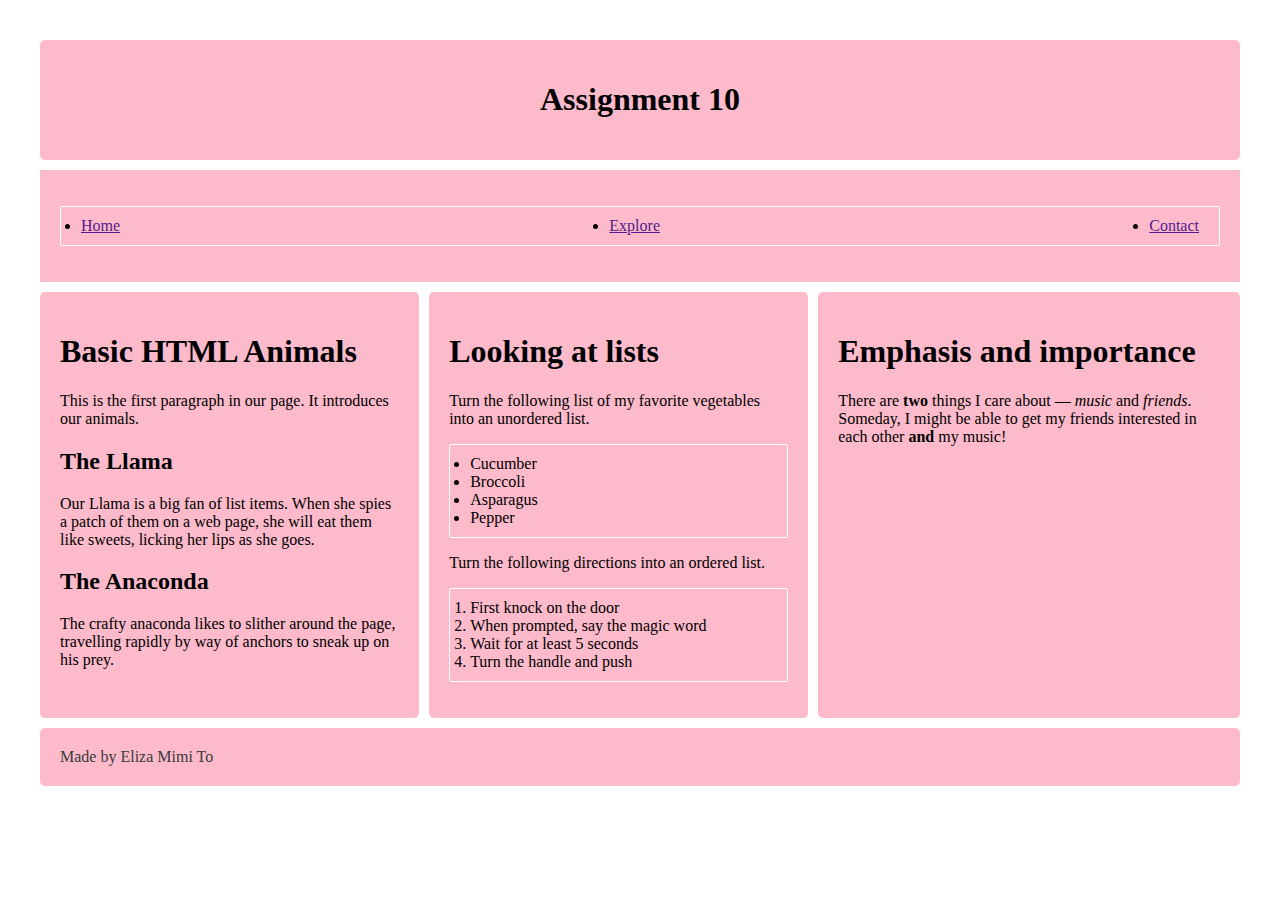
<file: Assignment 10/ htmlbasics.html>
<!DOCTYPE html>
<html>
  <head>
    <meta charset="utf-8">

    <title>Mimi's Assignment #10</title>
    <link href="https://fonts.googleapis.com/css?family=Open+Sans+Condensed:300|Sonsie+One" rel="stylesheet" type="text/css">
    <link rel="stylesheet" href="style.css">

    <!-- the below three lines are a fix to get HTML5 semantic elements working in old versions of Internet Explorer-->
    <!--[if lt IE 9]>
      <script src="https://cdnjs.cloudflare.com/ajax/libs/html5shiv/3.7.3/html5shiv.js"></script>
    <![endif]-->
  </head>
  <!-- I included the body element below which is not part of the html version or the head to make
    make sure you include it above your HTML code -->
    

  <body>
  <div class="wrapper">
  
 <header class="main-head"><h1> <center>Assignment 10 </center>
  </h1></header>
 
 <nav class="main-nav">
    <ul>
      <li><a href="">Home</a></li>
      <li><a href="">Explore</a></li>
      <li><a href="">Contact</a></li>
    </ul>
  </nav>
  
   <article class="content1">
    <h1>Basic HTML Animals</h1>

    <p>This is the first paragraph in our page. It introduces our animals.</p>
    
    <h2>The Llama</h2>
    
    <p>Our Llama is a big fan of list items. When she spies a patch of them on a web page, she will eat them like sweets, licking her lips as she goes.</p>
    
    <h2>The Anaconda</h2>
    
    <p>The crafty anaconda likes to slither around the page, travelling rapidly by way of anchors to sneak up on his prey.</p>
    
     </article>
     
      <article class="content2">
    <h1>Looking at lists</h1>
    
    <p>Turn the following list of my favorite vegetables into an unordered list.</p>
    
    <ul>
      <li>Cucumber</li>
      <li>Broccoli</li>
      <li>Asparagus</li>
      <li>Pepper</li>
    </ul>
      
    
    <p>Turn the following directions into an ordered list.</p>
    
      <ol>
      <li>First knock on the door</li>
      <li>When prompted, say the magic word</li>
      <li>Wait for at least 5 seconds</li>
      <li>Turn the handle and push</li>
      </ol>
     
       </article>
       
      <article class="content3">  
     <h1>Emphasis and importance</h1>
    
    <p>There are <strong>two</strong> things I care about — <em>music</em> and <em>friends</em>. Someday, I might be able to get my friends interested in each other <strong>and</strong> my music!</p>
       </article>
       
  <footer class="main-footer"> Made by Eliza Mimi To</footer>
    
  </div>  
  </body>
  </html>
</file>
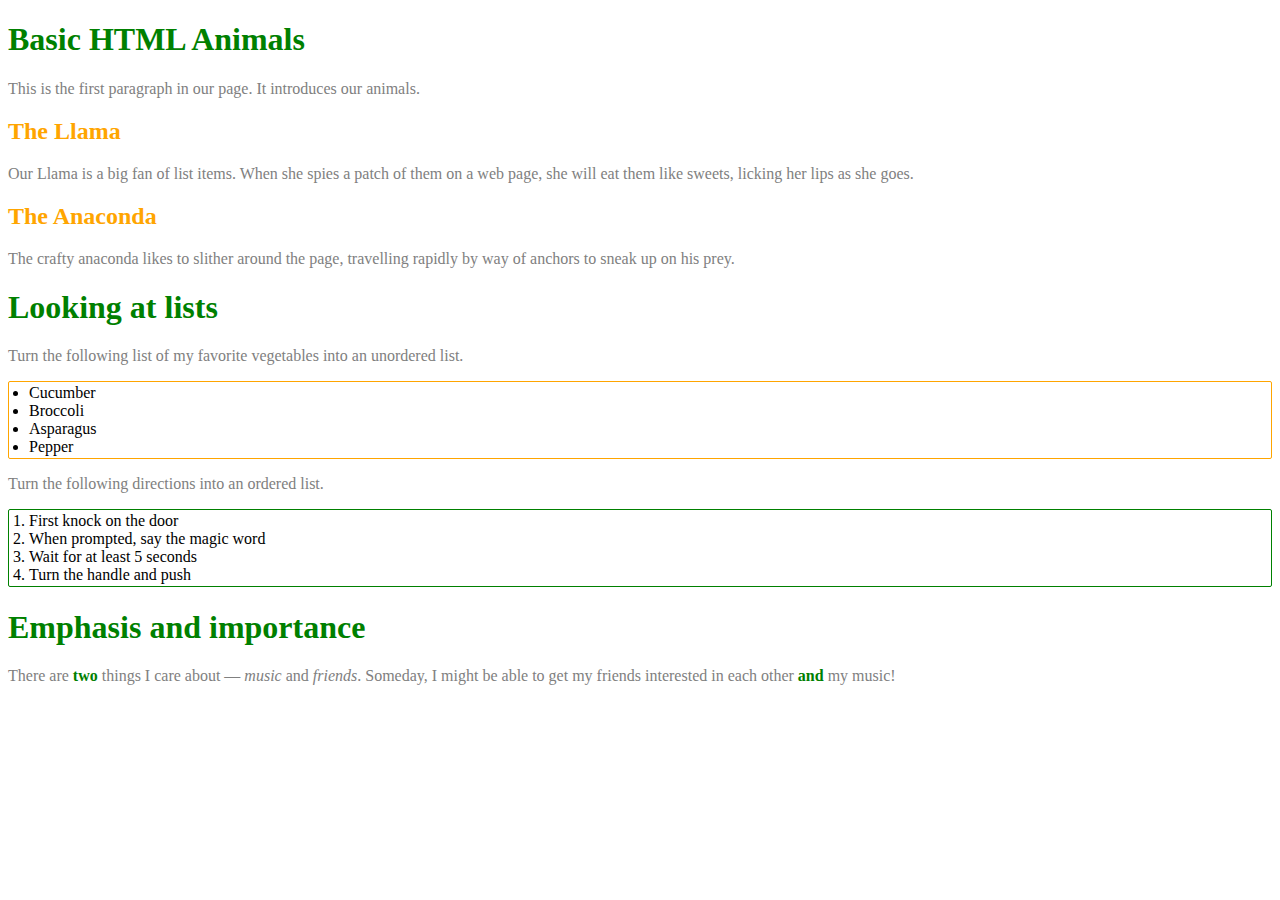
<file: Assignment 7/ htmlbasics.html>
<!DOCTYPE html>
<html>
  <head>
    <meta charset="utf-8">

    <title>Mimi's Assignment #7</title>
    <link href="https://fonts.googleapis.com/css?family=Open+Sans+Condensed:300|Sonsie+One" rel="stylesheet" type="text/css">
    <link rel="stylesheet" href="style.css">

    <!-- the below three lines are a fix to get HTML5 semantic elements working in old versions of Internet Explorer-->
    <!--[if lt IE 9]>
      <script src="https://cdnjs.cloudflare.com/ajax/libs/html5shiv/3.7.3/html5shiv.js"></script>
    <![endif]-->
  </head>
  <!-- I included the body element below which is not part of the html version or the head to make
    make sure you include it above your HTML code -->
  <body>
    <h1>Basic HTML Animals</h1>

    <p>This is the first paragraph in our page. It introduces our animals.</p>
    
    <h2>The Llama</h2>
    
    <p>Our Llama is a big fan of list items. When she spies a patch of them on a web page, she will eat them like sweets, licking her lips as she goes.</p>
    
    <h2>The Anaconda</h2>
    
    <p>The crafty anaconda likes to slither around the page, travelling rapidly by way of anchors to sneak up on his prey.</p>
    
    <h1>Looking at lists</h1>
    
    <p>Turn the following list of my favorite vegetables into an unordered list.</p>
    
    <ul>
      <li>Cucumber</li>
      <li>Broccoli</li>
      <li>Asparagus</li>
      <li>Pepper</li>
    </ul>
      
    
    <p>Turn the following directions into an ordered list.</p>
    
      <ol>
      <li>First knock on the door</li>
      <li>When prompted, say the magic word</li>
      <li>Wait for at least 5 seconds</li>
      <li>Turn the handle and push</li>
      </ol>
     
     
     <h1>Emphasis and importance</h1>
    
    <p>There are <strong>two</strong> things I care about — <em>music</em> and <em>friends</em>. Someday, I might be able to get my friends interested in each other <strong>and</strong> my music!</p>
        
        
  </body>
  </html>
</file>
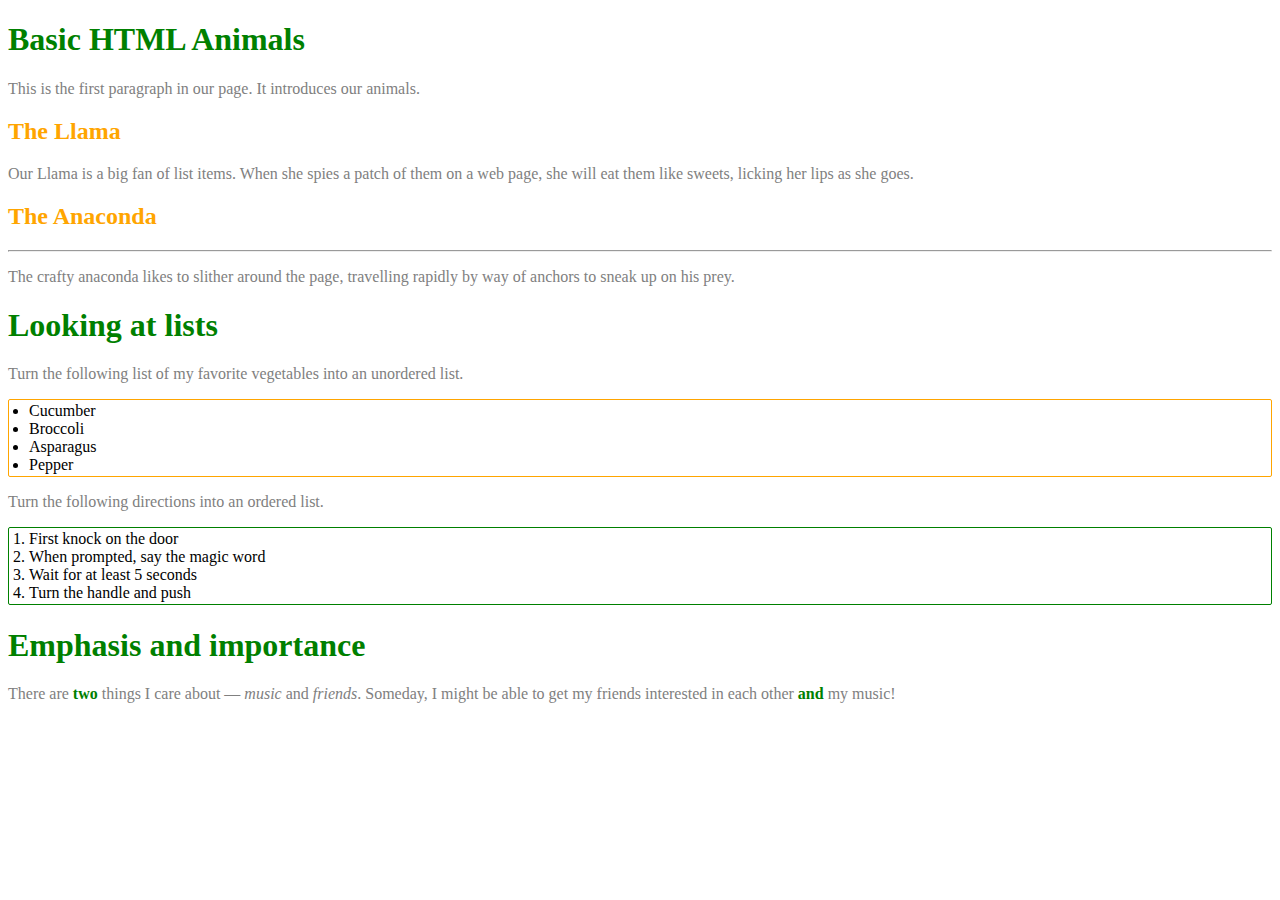
<file: Assignment 7/htmlbasics.html>
<!DOCTYPE html>
<html>
  <head>
    <meta charset="utf-8">

    <title>Mimi's Assignment #7</title>
    <link href="https://fonts.googleapis.com/css?family=Open+Sans+Condensed:300|Sonsie+One" rel="stylesheet" type="text/css">
    <link rel="stylesheet" href="style.css">

    <!-- the below three lines are a fix to get HTML5 semantic elements working in old versions of Internet Explorer-->
    <!--[if lt IE 9]>
      <script src="https://cdnjs.cloudflare.com/ajax/libs/html5shiv/3.7.3/html5shiv.js"></script>
    <![endif]-->
  </head>
  <!-- I included the body element below which is not part of the html version or the head to make
    make sure you include it above your HTML code -->
  <body>
    <h1>Basic HTML Animals</h1>

    <p>This is the first paragraph in our page. It introduces our animals.</p>
    
    <h2>The Llama</h2>
    
    <p>Our Llama is a big fan of list items. When she spies a patch of them on a web page, she will eat them like sweets, licking her lips as she goes.</p>
    
    <h2>The Anaconda</h2>
    <hr>
    
    <p>The crafty anaconda likes to slither around the page, travelling rapidly by way of anchors to sneak up on his prey.</p>
    
    <h1>Looking at lists</h1>
    
    <p>Turn the following list of my favorite vegetables into an unordered list.</p>
    
    <ul>
      <li>Cucumber</li>
      <li>Broccoli</li>
      <li>Asparagus</li>
      <li>Pepper</li>
    </ul>
      
    
    <p>Turn the following directions into an ordered list.</p>
    
      <ol>
      <li>First knock on the door</li>
      <li>When prompted, say the magic word</li>
      <li>Wait for at least 5 seconds</li>
      <li>Turn the handle and push</li>
      </ol>
     
     
     <h1>Emphasis and importance</h1>
    
    <p>There are <strong>two</strong> things I care about — <em>music</em> and <em>friends</em>. Someday, I might be able to get my friends interested in each other <strong>and</strong> my music!</p>
        
        
  </body>
  </html>
</file>
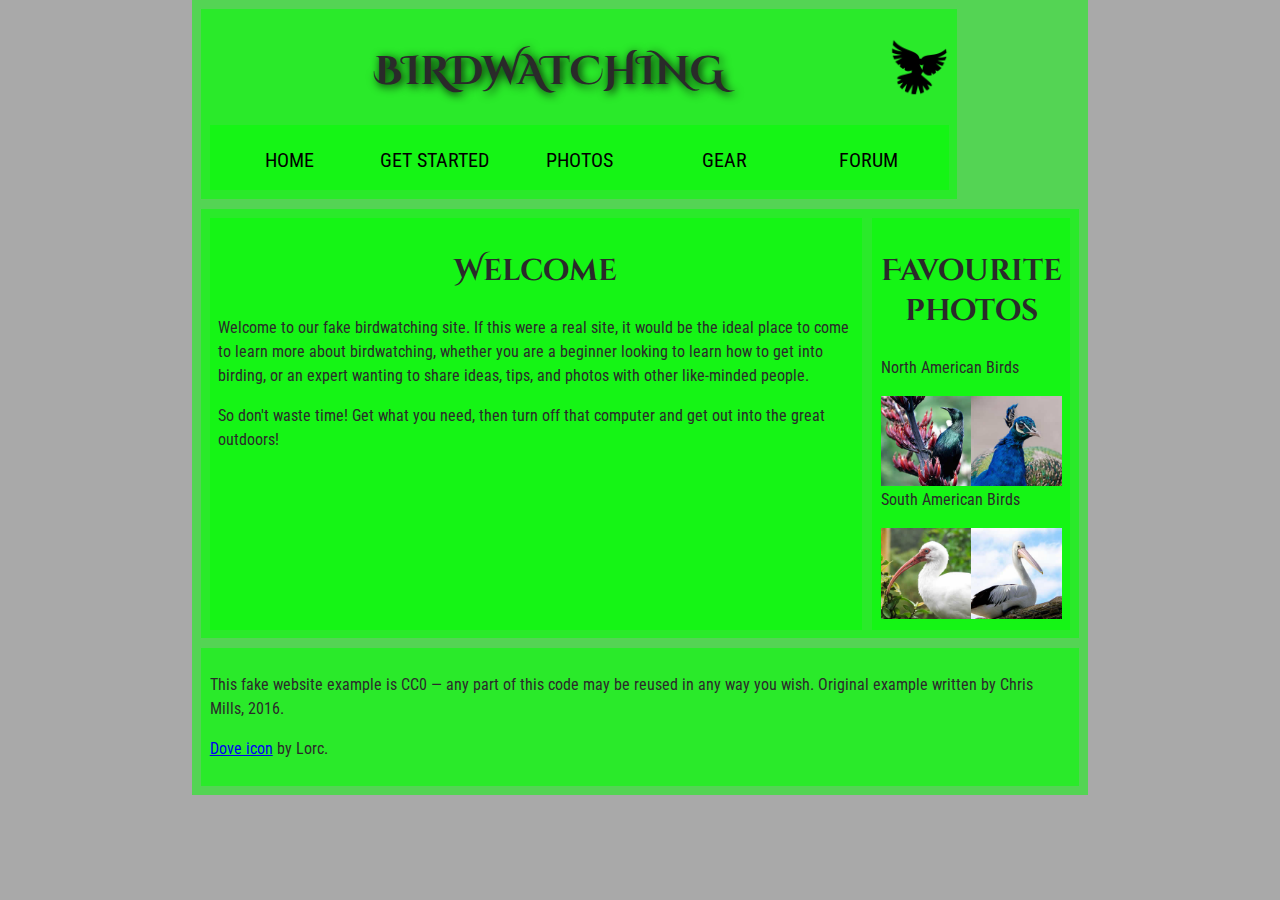
<file: Assignment 8 Update/birdwatching.html>
<!DOCTYPE html>
<html lang="en">
  <head>
    <meta charset="utf-8">
    <title>Birdwatching</title>
    <link href="https://fonts.googleapis.com/css?family=Roboto+Condensed:300%7CCinzel+Decorative:700" rel="stylesheet">
    <link rel="stylesheet" href="bwstyle.css">
    <!--[if lt IE 9]>
      <script src="https://cdnjs.cloudflare.com/ajax/libs/html5shiv/3.7.3/html5shiv.js"></script>
    <![endif]-->
    </head>



<body>
<div class="flex-container">
<header role=”banner”> <!--HEADER w/banner-->

      <h1>Birdwatching</h1>
      <img src="dove.png" alt="a simple dove logo">
     <nav><ul> <!--NAV BAR-->
        <li><span>Home</span></li>
        <li><a href="#">Get started</a></li>
        <li><a href="#">Photos</a></li>
        <li><a href="#">Gear</a></li>
        <li><a href="#">Forum</a></li>
      </ul></nav> 
      
</header>


     <main> 
     <article> 
     <h2>Welcome</h2>
     
      <p>Welcome to our fake birdwatching site. If this were a real site, it would be the ideal place to come to learn more about birdwatching, whether you are a beginner looking to learn how to get into birding, or an expert wanting to share ideas, tips, and photos with other like-minded people.</p>

      <p>So don't waste time! Get what you need, then turn off that computer and get out into the great outdoors!</p> </article>
      
    
      
      

<aside role=”complementary”>    

<h2>Favourite photos</h2>

  <p>North American Birds</p>
      <a href="favorite-1.jpg"><img src="favorite-1_th.jpg" alt="Small black bird, black claws, long black slender beak, links to larger version of the image"></a>
      <a href="favorite-2.jpg"><img src="favorite-2_th.jpg" alt="Top half of a pretty bird with bright blue plumage on neck, light colored beak, blue headdress, links to larger version of the image"></a>
  <p>South American Birds</p>
      <a href="favorite-3.jpg"><img src="favorite-3_th.jpg" alt="Top half of a large bird with white plumage, very long curved narrow light colored break, links to larger version of the image"></a>
      <a href="favorite-4.jpg"><img src="favorite-4_th.jpg" alt="Large bird, mostly white plumage with black plumage on back and rear, long straight white beak, links to larger version of the image"></a>

 </aside>
 
  </main>
 
 
   <footer>   <p>This fake website example is CC0 — any part of this code may be reused in any way you wish. Original example written by Chris Mills, 2016.</p>

      <p><a href="http://game-icons.net/lorc/originals/dove.html">Dove icon</a> by Lorc.</p>
 </footer>
 </div>
 
   </body>
</html>
</file>
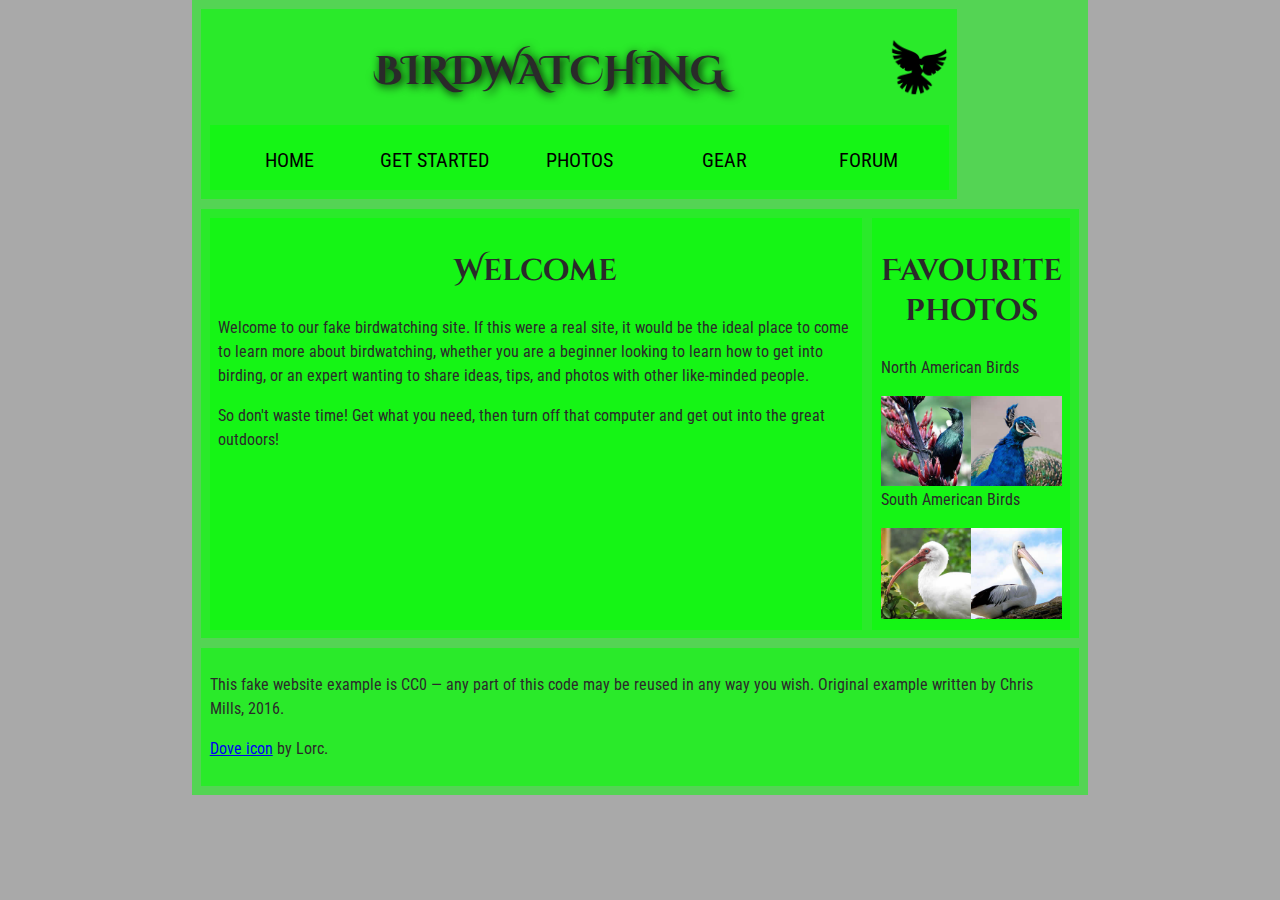
<file: Assignment 8/birdwatching.html>
<!DOCTYPE html>
<html lang="en">
  <head>
    <meta charset="utf-8">
    <title>Birdwatching</title>
    <link href="https://fonts.googleapis.com/css?family=Roboto+Condensed:300%7CCinzel+Decorative:700" rel="stylesheet">
    <link rel="stylesheet" href="bwstyle.css">
    <!--[if lt IE 9]>
      <script src="https://cdnjs.cloudflare.com/ajax/libs/html5shiv/3.7.3/html5shiv.js"></script>
    <![endif]-->
    </head>



<body>
<div class="flex-container">
<header role=”banner”> <!--HEADER w/banner-->

      <h1>Birdwatching</h1>
      <img src="dove.png" alt="a simple dove logo">
     <nav><ul> <!--NAV BAR-->
        <li><span>Home</span></li>
        <li><a href="#">Get started</a></li>
        <li><a href="#">Photos</a></li>
        <li><a href="#">Gear</a></li>
        <li><a href="#">Forum</a></li>
      </ul></nav> 
      
</header>


     <main> 
     <article> 
     <h2>Welcome</h2>
     
      <p>Welcome to our fake birdwatching site. If this were a real site, it would be the ideal place to come to learn more about birdwatching, whether you are a beginner looking to learn how to get into birding, or an expert wanting to share ideas, tips, and photos with other like-minded people.</p>

      <p>So don't waste time! Get what you need, then turn off that computer and get out into the great outdoors!</p> </article>
      
    
      
      

<aside role=”complementary”>    

<h2>Favourite photos</h2>

  <p>North American Birds</p>
      <a href="favorite-1.jpg"><img src="favorite-1_th.jpg" alt="Small black bird, black claws, long black slender beak, links to larger version of the image"></a>
      <a href="favorite-2.jpg"><img src="favorite-2_th.jpg" alt="Top half of a pretty bird with bright blue plumage on neck, light colored beak, blue headdress, links to larger version of the image"></a>
  <p>South American Birds</p>
      <a href="favorite-3.jpg"><img src="favorite-3_th.jpg" alt="Top half of a large bird with white plumage, very long curved narrow light colored break, links to larger version of the image"></a>
      <a href="favorite-4.jpg"><img src="favorite-4_th.jpg" alt="Large bird, mostly white plumage with black plumage on back and rear, long straight white beak, links to larger version of the image"></a>

 </aside>
 
  </main>
 
 
   <footer>   <p>This fake website example is CC0 — any part of this code may be reused in any way you wish. Original example written by Chris Mills, 2016.</p>

      <p><a href="http://game-icons.net/lorc/originals/dove.html">Dove icon</a> by Lorc.</p>
 </footer>
 </div>
 
   </body>
</html>
</file>
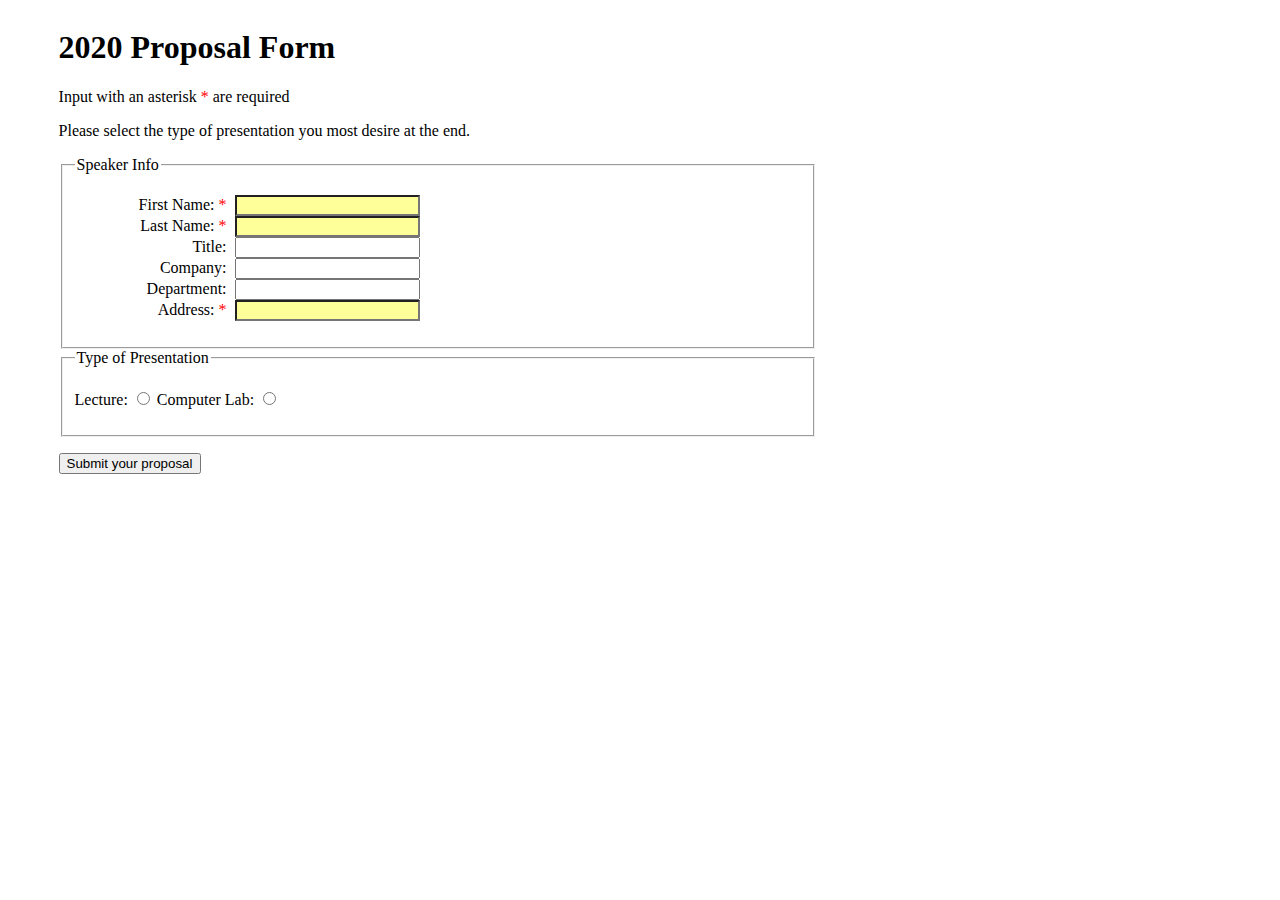
<file: form-exercise1(one)/form-exercise1(one).html>
<!DOCTYPE html>
<html lang="en">
<head>
<meta charset="utf-8" />
<title>Type Of Presentation Form</title>
<!-- note that case matters for the link to the CSS file. 
 --- make sure the case of your file names and directories match. -->
 <link rel="stylesheet"  href="form.css" />  

<!-- allow html5 to run in older versions of IE -->   
<!--[if lt IE 9]>
  <script src="http://html5shiv.googlecode.com/svn/trunk/html5.js"></script>
  <![endif]-->

</head>

<body>

<div id="wrapper">
<form action="" method="post" id="proposal2020">

<div id="formcol1">


 <h1>2020 Proposal Form</h1>

 <p>Input with an asterisk <span style= "color: #ff0000">*</span> are required </p>
 <p>Please select the type of presentation you most desire at the end.</p>

 <fieldset>
 <legend>Speaker Info</legend>
 <ul>
	<li>
        <label for="fstspkr1">First Name: <span style= "color: #ff0000">*</span> </label>
        <input id="fstspkr1" name="fstspkr1" type="text" class="reqfield" />
    </li>


 	<li>
        <label for = "lstname1">Last Name: <span style= "color: #ff0000">*</span> </label>
        <input id="lstname1" name="lstname1" type="text" class="reqfield"  />
</li>
<li>
	<label for = "spkrtitle1">Title:</label>
	<input id="spkrtitle1" name="spkrtitle1" type="text" maxlength="48" />
</li>
<li>
	<label for = "company1">Company:</label>
	<input id="company1" name="company1" type="text" />
</li>
<li>
	<label for = "department1">Department:</label>
	<input id="department1" name="department1" type="text"  />
</li>
<li>
	<label for="address1">Address: <span style= "color: #ff0000">*</span> </label>
	<input id="address1" class="reqfield" name="address1" type="text" />
</li>
</ul>
</div></fieldset> <!-- end of formcol1 div -->


    <div id="multchoice">
    <fieldset>
    <legend>Type of Presentation</legend>
    
        <p><span>Lecture:</span>	<span><input value="1" id="TypeofPres_lec" name="p-type" type="radio" /> 
        </span>
           <span>Computer Lab:</span>	<span>
           <input value="2" id="TypeofPres_lab" name="p-type" type="radio"  /></span></p>
        </fieldset>
 	<p class="submit-button">    
<input type="submit" value="Submit your proposal" /></p>
    </div> <!-- end of multchoice div --> 
</form>
</div> <!-- end wrapper div -->
</body>
</html>
</file>
<file: Assignment 10/style.css>
h1, h2 {
  color: black;
}

p {
  color: black;
}
  
  
  ul {
  border: 1px solid white;
}

ol {
  border: 1px solid white;
}

ol, ul {
  padding: 10px 20px;
  border-radius: 2px;
}
   
   
   h1, strong {
  color: balck;
}

em {
  color: black;
}
li{
  color: black;
}

body {
  margin: 40px;
}

.main-head {
  grid-area: header;
  background-color:  #FCBACB;
  color: black;
  border-radius: 5px;
  padding: 20px;
  font-size: 100%;
}
.content1 {
  grid-area: content1;
  background-color:  #FCBACB;
  color: balck;
  border-radius: 5px;
  padding: 20px;
  font-size: 100%;
}

.content2 {
  grid-area: content2;
  background-color:  #FCBACB;
  color: balck;
  border-radius: 5px;
  padding: 20px;
  font-size: 100%;
}

.content3 {
  grid-area: content3;
  background-color:  #FCBACB;
  color: balck;
  border-radius: 5px;
  padding: 20px;
  font-size: 100%;
}
.main-nav {
  grid-area: nav;
  background-color:  #FCBACB;
  color: balck;
  padding: 20px;
  font-size: 100%;
}

.main-footer {
  grid-area: footer;
  background-color:  #FCBACB;
  color: #3A3B3C;
  border-radius: 5px;
  padding: 20px;
  font-size: 100%;
}

.wrapper {
  display: grid;
  gap: 20px;
  grid-template-areas:
    "header"
    "nav"
    "content1"
    "content2"
    "content3"
    "footer";
}

@media (min-width: 500px) {
  .wrapper {
  display: grid;
  grid-template-columns: auto;
  grid-template-rows: auto;
  grid-gap: 10px;
  background-color: #fff;
  color: #444;
    grid-template-areas:
      "header  header header"
      "nav nav nav"
      "content1 content2 content3"
      "footer   footer   footer";
  }
  nav ul {
    display: flex;
    justify-content: space-between;
  }
}
</file>
<file: Assignment 7/style.css>
h1, h2 {
    color: orange;
  }
  
  p {
    color: gray;
  }
    
    
    ul {
    border: 1px solid orange;
  }
  
  ol {
    border: 1px solid green;
  }
  
  ol, ul {
    padding: 2px 20px;
    border-radius: 2px;
  }
     
     
     h1, strong {
    color: Green;
  }
  
  em {
    color: gray;
  }
</file>
<file: Assignment 8 Update/bwstyle.css>
/* || General setup */

html, body {
  margin: 0;
  padding: 0;
}

html {
  font-size: 10px;
  background-color: #a9a9a9;
}

body {
  width: 70%;
  min-width: 800px;
  margin: 0 auto;
}

/* || typography */

h1, h2, h3 {
  font-family: 'Cinzel Decorative', cursive;
  color: #2a2a2a;
}

p, input, li {
  font-family: 'Roboto Condensed', sans-serif;
  color: #2a2a2a;
}

h1 {
  font-size: 4rem;
  text-align: center;
  text-shadow: 2px 2px 10px black;
}

h2 {
  font-size: 3rem;
  text-align: center;
}

h3 {
  font-size: 2.2rem;
}

p, li {
  font-size: 1.6rem;
  line-height: 1.5;
}

/* || header layout */

header {
  margin-bottom: 10px;
  display: flex;
  flex-flow: row wrap;
}

body > * {
  background-color: red;
  padding: 1%;
}

main, header, nav, article, aside, footer, section {
  background-color: rgba(0,255,0,0.5);
  padding: 1%;
}

h1 {
  flex: 5;
  text-transform: uppercase;
}

header img {
  display: block;
  height: 60px;
  padding-top: 20.15px;
}

nav {
  height: 50px;
  flex: 100%;
  display: flex;
}

nav ul {
  padding: 0;
  list-style-type: none;
  flex: 2;
  display: flex;
}

nav li {
  display: inline;
  text-align: center;
  flex: 1;
}

nav a, nav span {
  display: inline-block;
  font-size: 2rem;
  height: 3rem;
  line-height: 1.7;
  text-transform: uppercase;
  text-decoration: none;
  color: black;

}

/* || main layout */

main {
  display: flex;
}

article, section {
  flex: 4;
}

aside {
  flex: 1;
  margin-left: 10px;
  padding: 1%;
}

aside a {
  display: block;
  float: left;
  width: 50%;
}

aside img {
  max-width: 100%;
}

footer {
  margin-top: 10px;
}

.flex-container {
 
  background-color: rgba(0, 255, 0, 0.5);  padding: 1%;
  display: flex;
  flex-wrap: wrap;
}
</file>
<file: Assignment 8/bwstyle.css>
/* || General setup */

html, body {
  margin: 0;
  padding: 0;
}

html {
  font-size: 10px;
  background-color: #a9a9a9;
}

body {
  width: 70%;
  min-width: 800px;
  margin: 0 auto;
}

/* || typography */

h1, h2, h3 {
  font-family: 'Cinzel Decorative', cursive;
  color: #2a2a2a;
}

p, input, li {
  font-family: 'Roboto Condensed', sans-serif;
  color: #2a2a2a;
}

h1 {
  font-size: 4rem;
  text-align: center;
  text-shadow: 2px 2px 10px black;
}

h2 {
  font-size: 3rem;
  text-align: center;
}

h3 {
  font-size: 2.2rem;
}

p, li {
  font-size: 1.6rem;
  line-height: 1.5;
}

/* || header layout */

header {
  margin-bottom: 10px;
  display: flex;
  flex-flow: row wrap;
}

body > * {
  background-color: red;
  padding: 1%;
}

main, header, nav, article, aside, footer, section {
  background-color: rgba(0,255,0,0.5);
  padding: 1%;
}

h1 {
  flex: 5;
  text-transform: uppercase;
}

header img {
  display: block;
  height: 60px;
  padding-top: 20.15px;
}

nav {
  height: 50px;
  flex: 100%;
  display: flex;
}

nav ul {
  padding: 0;
  list-style-type: none;
  flex: 2;
  display: flex;
}

nav li {
  display: inline;
  text-align: center;
  flex: 1;
}

nav a, nav span {
  display: inline-block;
  font-size: 2rem;
  height: 3rem;
  line-height: 1.7;
  text-transform: uppercase;
  text-decoration: none;
  color: black;

}

/* || main layout */

main {
  display: flex;
}

article, section {
  flex: 4;
}

aside {
  flex: 1;
  margin-left: 10px;
  padding: 1%;
}

aside a {
  display: block;
  float: left;
  width: 50%;
}

aside img {
  max-width: 100%;
}

footer {
  margin-top: 10px;
}

.flex-container {
 
  background-color: rgba(0, 255, 0, 0.5);  padding: 1%;
  display: flex;
  flex-wrap: wrap;
}
</file>
<file: form-exercise1(one)/form.css>
@charset "UTF-8";


/* form styling */


#wrapper {
	width: 60%;
	margin-left:4%;
}

div#formcol1 {
	float:left;	
	width: 100%;
}

label{
	margin-right: .3em;
	width: 7em; /*come up with your own*/
	display: inline-block; 
	text-align: right;
}

#formcol1 li{
	list-style: none; /*to not have bullit point list*/ 
}

select:focus, select:active, input:focus, input:active, input:focus + label, 
input:active + label, label[for]:focus, label[for]:active {

color: #FFF !important;
background-color: #BB3D2F !important;

}

#formcol1 input.reqfield{
	background: #FF9;
}



/* end of form css */
</file>
